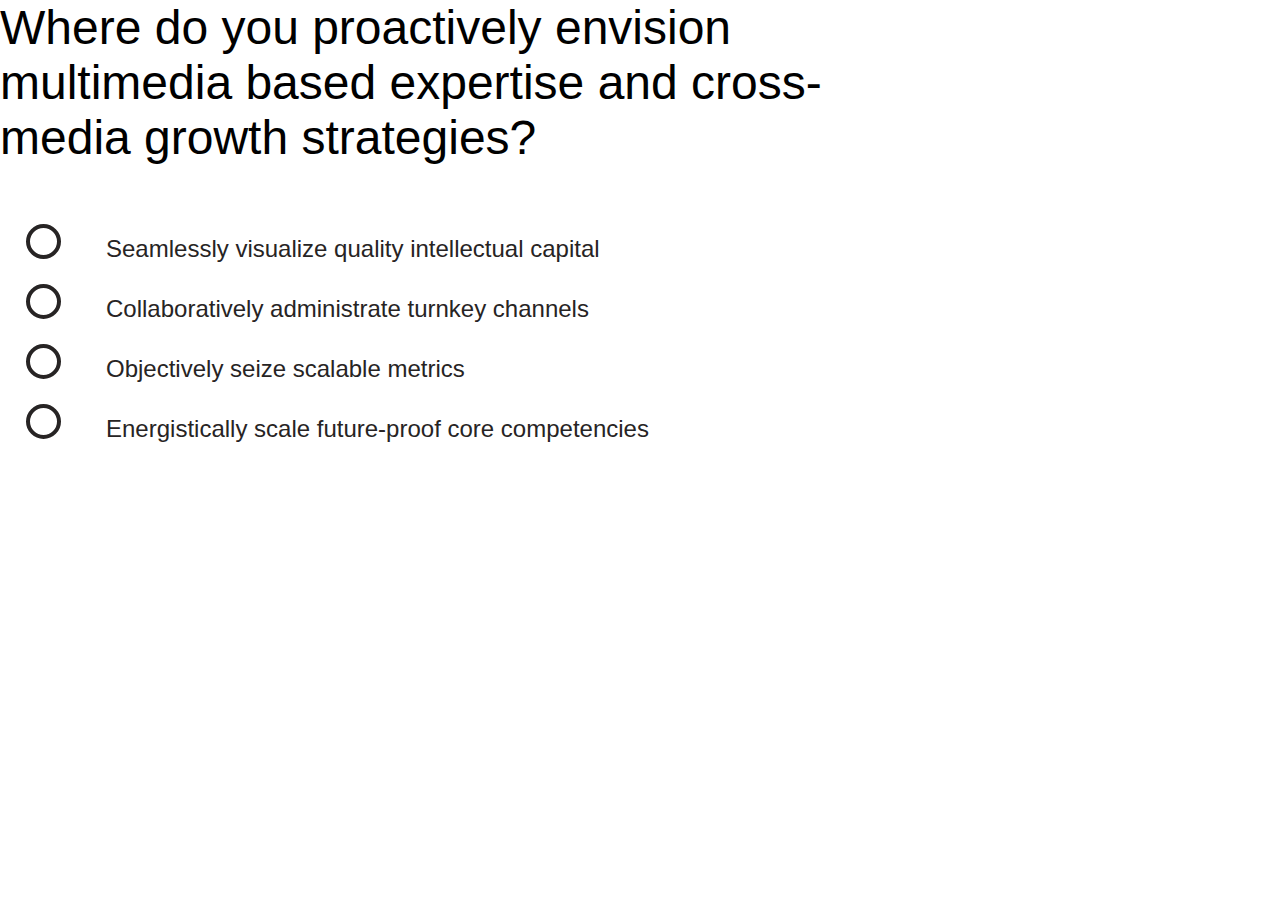
<file: resources/form-3/checkbox/index.html>
<!DOCTYPE html>
<html lang="en" class="no-js">
	<head>
		<meta charset="UTF-8" />
		<meta http-equiv="X-UA-Compatible" content="IE=edge,chrome=1"> 
		<meta name="viewport" content="width=device-width, initial-scale=1.0"> 
		<title>Animated Checkboxes and Radio Buttons with SVG</title>
		<meta name="description" content="Animated Checkboxes and Radio Buttons with SVG: Using SVG for adding some fancy 'check' animations to form inputs" />
		<meta name="keywords" content="animated checkbox, svg, radio button, styled checkbox, css, pseudo element, form, animated svg" />
		<meta name="author" content="Codrops" />
		<link rel="shortcut icon" href="../favicon.ico">
		<link rel="stylesheet" type="text/css" href="css/normalize.css" />
	<!-- 	<link rel="stylesheet" type="text/css" href="css/demo.css" /> -->
		<link rel="stylesheet" type="text/css" href="css/component.css" />
		<script src="js/modernizr.custom.js"></script>
	</head>
	<body>
		<div class="container">
			
			<section>
				<form class="ac-custom ac-radio ac-fill" autocomplete="off">
					<h2>Where do you proactively envision multimedia based expertise and cross-media growth strategies?</h2>
					<ul>
						<li><input id="r1" name="r1" type="radio"><label for="r1">Seamlessly visualize quality intellectual capital</label></li>
						<li><input id="r2" name="r1" type="radio"><label for="r2">Collaboratively administrate turnkey channels</label></li>
						<li><input id="r3" name="r1" type="radio"><label for="r3">Objectively seize scalable metrics</label></li>
						<li><input id="r4" name="r1" type="radio"><label for="r4">Energistically scale future-proof core competencies</label></li>
					</ul>
				</form>
			</section>
			
		</div><!-- /container -->
		<script src="js/svgcheckbx.js"></script>
	</body>
</html>
</file>
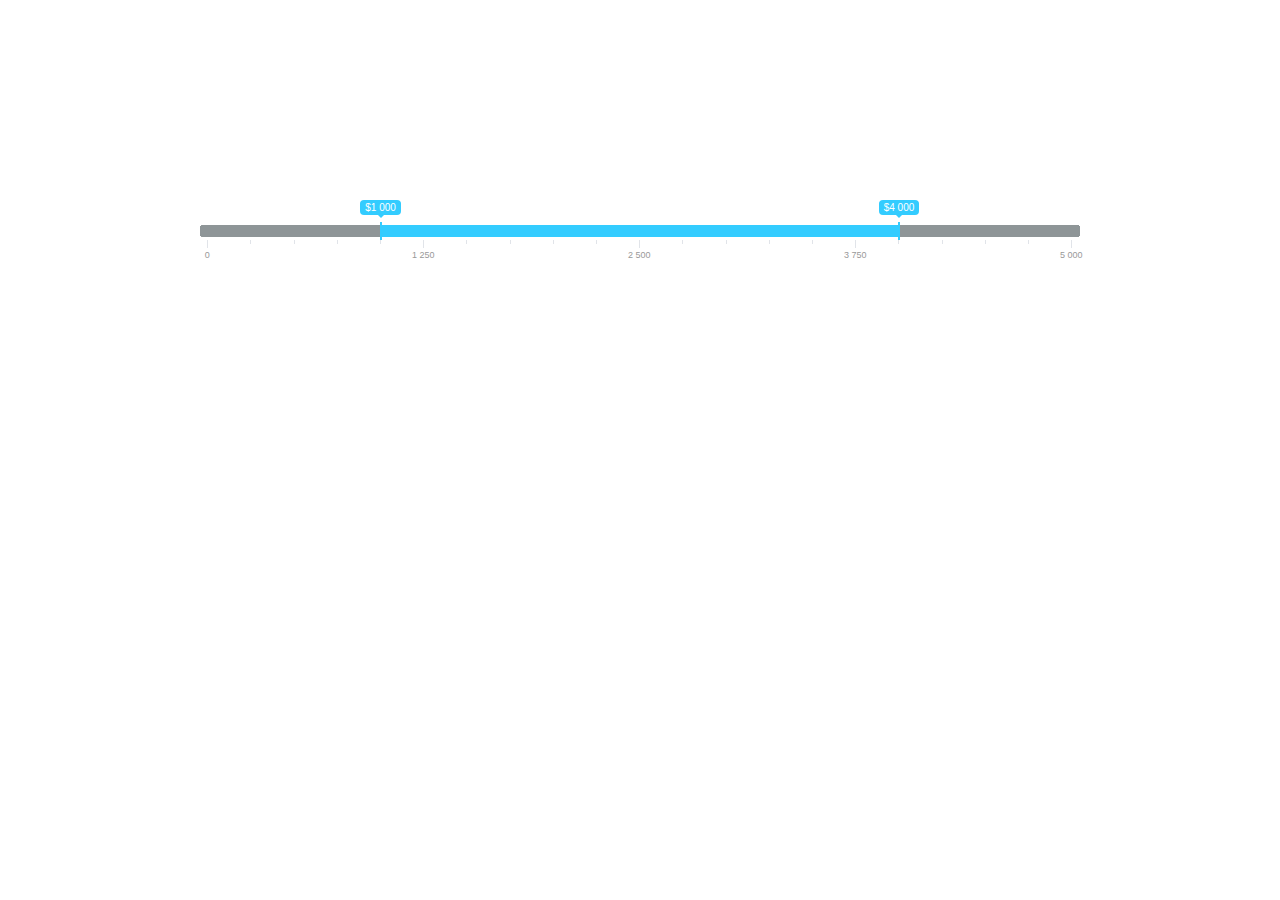
<file: resources/form-3/ionRangeSlider/index.html>
<!DOCTYPE html>
<html>
<head>
    <meta charset="utf-8">
    <meta http-equiv="X-UA-Compatible" content="IE=edge,chrome=1">

    <title>Ion.RangeSlider - test</title>
    <link rel="stylesheet" href="css/normalize.css" />
    <link rel="stylesheet" href="css/ion.rangeSlider.css" />
    <link rel="stylesheet" href="css/ion.rangeSlider.skinFlat.css" />
</head>
<body>


<!-- Page contents -->
<div style="position: relative; padding: 200px;">

    <div>
        <input type="text" id="range" value="" name="range" />
    </div>

</div>




<!-- All JS -->
<script src="js/jquery-1.11.3.min.js"></script>
<script src="js/ion.rangeSlider.js"></script>

<script>

    $(function () {

        $("#range").ionRangeSlider({
            hide_min_max: true,
            keyboard: true,
            min: 0,
            max: 5000,
            from: 1000,
            to: 4000,
            type: 'double',
            step: 1,
            prefix: "$",
            grid: true
        });

    });
</script>




</body>
</html>
</file>
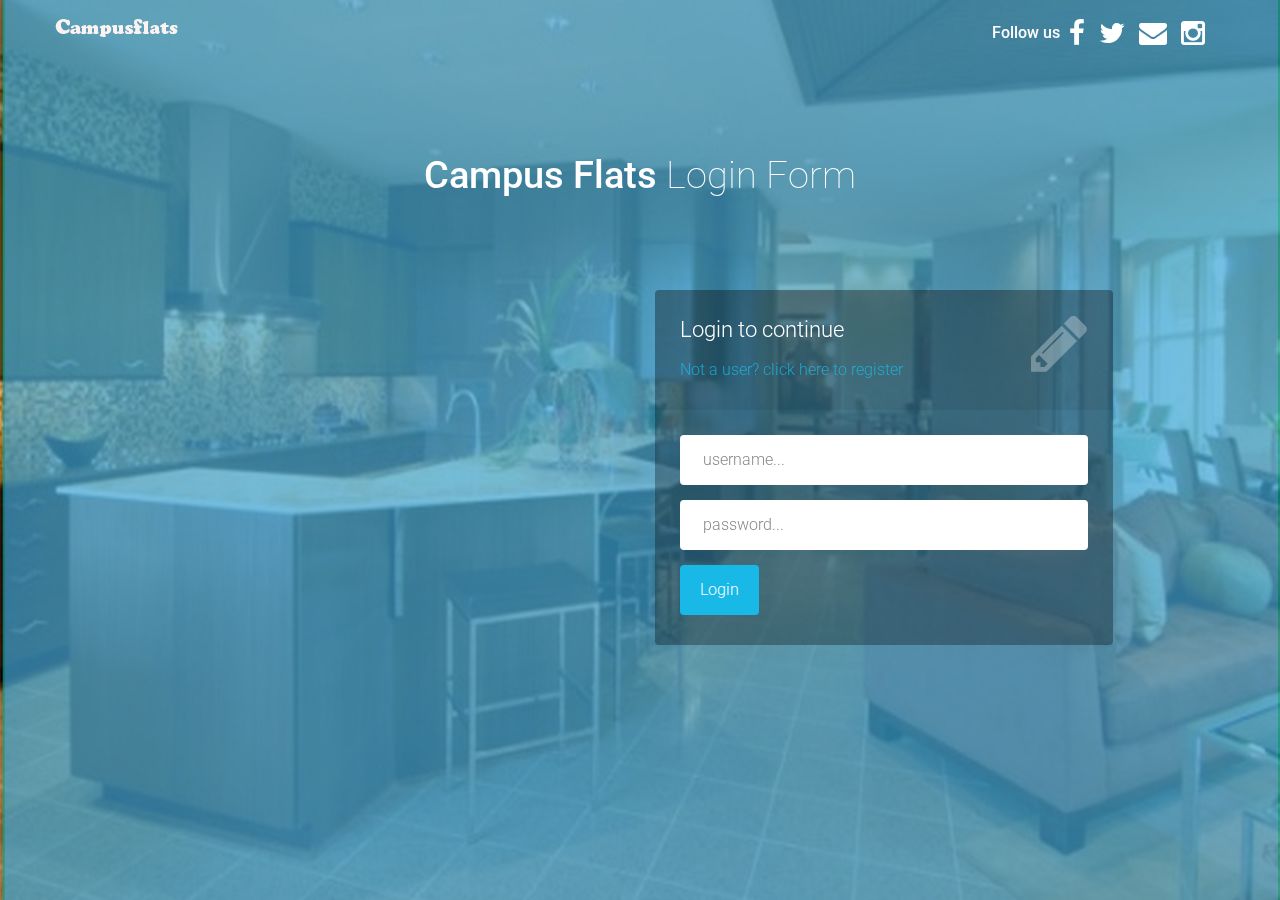
<file: resources/form-3/login.html>
<!DOCTYPE html>
<html lang="en">

    <head>

        <meta charset="utf-8">
        <meta http-equiv="X-UA-Compatible" content="IE=edge">
        <meta name="viewport" content="width=device-width, initial-scale=1">
        <title>Login</title>

        <!-- CSS -->
        <link rel="stylesheet" href="https://fonts.googleapis.com/css?family=Roboto:400,100,300,500">
        <link rel="stylesheet" href="assets/bootstrap/css/bootstrap.min.css">
        <link rel="stylesheet" href="assets/font-awesome/css/font-awesome.min.css">
		<link rel="stylesheet" href="assets/css/form-elements.css">
        <link rel="stylesheet" href="assets/css/style.css">

        <!-- HTML5 Shim and Respond.js IE8 support of HTML5 elements and media queries -->
        <!-- WARNING: Respond.js doesn't work if you view the page via file:// -->
        <!--[if lt IE 9]>
            <script src="https://oss.maxcdn.com/libs/html5shiv/3.7.0/html5shiv.js"></script>
            <script src="https://oss.maxcdn.com/libs/respond.js/1.4.2/respond.min.js"></script>
        <![endif]-->

        <!-- Favicon and touch icons -->
        <link rel="shortcut icon" href="../favicon2.ico">
        <link rel="apple-touch-icon-precomposed" sizes="144x144" href="assets/ico/apple-touch-icon-144-precomposed.png">
        <link rel="apple-touch-icon-precomposed" sizes="114x114" href="assets/ico/apple-touch-icon-114-precomposed.png">
        <link rel="apple-touch-icon-precomposed" sizes="72x72" href="assets/ico/apple-touch-icon-72-precomposed.png">
        <link rel="apple-touch-icon-precomposed" href="assets/ico/apple-touch-icon-57-precomposed.png">

    </head>

    <body>

		<!-- Top menu -->
		<nav class="navbar navbar-inverse navbar-no-bg" role="navigation">
			<div class="container">
				<div class="navbar-header">
					<button type="button" class="navbar-toggle collapsed" data-toggle="collapse" data-target="#top-navbar-1">
						<span class="sr-only">Toggle navigation</span>
						<span class="icon-bar"></span>
						<span class="icon-bar"></span>
						<span class="icon-bar"></span>
					</button>
					<a class="navbar-brand" href="index.php"></a>
				</div>
				<!-- Collect the nav links, forms, and other content for toggling -->
				<div class="collapse navbar-collapse" id="top-navbar-1">
					<ul class="nav navbar-nav navbar-right">
						<li>
						 
						<strong>Follow us</strong>
							<span class="li-text">
								
							</span> 
							<span class="li-social">
								<a href="#"><i class="fa fa-facebook"></i></a> 
								<a href="#"><i class="fa fa-twitter"></i></a> 
								<a href="#"><i class="fa fa-envelope"></i></a> 
								<a href="#"><i class="fa fa-instagram"></i></a> 
								
							</span>
						</li>
					</ul>
				</div>
			</div>
		</nav>

        <!-- Top content -->
        <div class="top-content">
        	
            <div class="inner-bg">
                <div class="container">
                    <div class="row">
                    	
                    	 
                        <div class="col-sm-8 col-sm-offset-2 text">
                            <h1><strong>Campus Flats</strong> Login Form</h1>
                            
                        </div>
                    </div>
                    <div class="row">
                    	<div class="col-sm-6 book">
                    		
                    	</div>
                        <div class="col-sm-5 form-box">
                        	 <div class="alert alert-danger" role="alert" id="error"> Incorrect username or password</div>
                        	<div class="form-top">
                        		
                        		<div class="form-top-left">
                        			
                        			<h3>Login to continue</h3>
                            		<p><a href="register.html">Not a user? click here to register</a></p>
                        		</div>
                        		<div class="form-top-right">
                        			<i class="fa fa-pencil"></i>
                        		</div>
                            </div>
                            <div class="form-bottom">
			                    <form role="form" action="login.php" method="post" class="registration-form login">
			                    	
			                        <div class="form-group">
			                        	<label class="sr-only" for="form-last-name">Last name</label>
			                        	<input type="text" name="username" placeholder="username..." class="form-last-name form-control" id="username">
			                        </div>
			                        <div class="form-group">
			                        	<label class="sr-only" for="form-email">Email</label>
			                        	<input type="password" name="password" placeholder="password..." class="form-email form-control" id="password">
			                        </div>
			                        <button type="submit" class="btn" >Login</button>
			                    </form>
		                    </div>
                        </div>
                    </div>
                </div>
            </div>
            
        </div>


        <!-- Javascript -->
        <script src="assets/js/jquery-1.11.1.min.js"></script>
        <script src="assets/bootstrap/js/bootstrap.min.js"></script>
        <script src="assets/js/jquery.backstretch.js"></script>
        <script src="assets/js/retina-1.1.0.min.js"></script>
        <script src="assets/js/scripts.js"></script>
       
        
        <!--[if lt IE 10]>
            <script src="assets/js/placeholder.js"></script>
        <![endif]-->
       
        <script type="text/javascript">
        $("div#error").hide();
      
	$("form.login").on('submit',function(){
	  var validator=true;
	$(this).find('[name]').each(function(index, val){
		val=$(this).val();
		if(val==""){
			validator=false;
			 $("div#error").html("enter username and password!");
			 $("div#error").show();
		}
	});
	if(validator==false){
		return false;
	}
	var component=$(this);
	var url=component.attr('action'),
	 type=component.attr('method'),
	data={};
	
	component.find('[name]').each(function(index, value)
	{
		var component=$(this);
	 var name=component.attr('name'),
		value=component.val();

		data[name]=value;
	
	});

	$.ajax({
		url:url,
		type:type,
		data:data,
		success: function(response){
			if(response==-1)
			{
			 $("div#error").html("invalid username or password");
			 $("div#error").show();	
			}
			else{
				 location.href = "profile"
	 	
			}
			console.log(response);
	   
	 		
		}
			,
		error:function(XMLHttpRequest, textStatus, errorThrown)
		{
			console.log("there was an error"+XMLHttpRequest+" "+textStatus+" "+errorThrown);
		}
	});
	return false;
});
</script>

    </body>

</html>
</file>
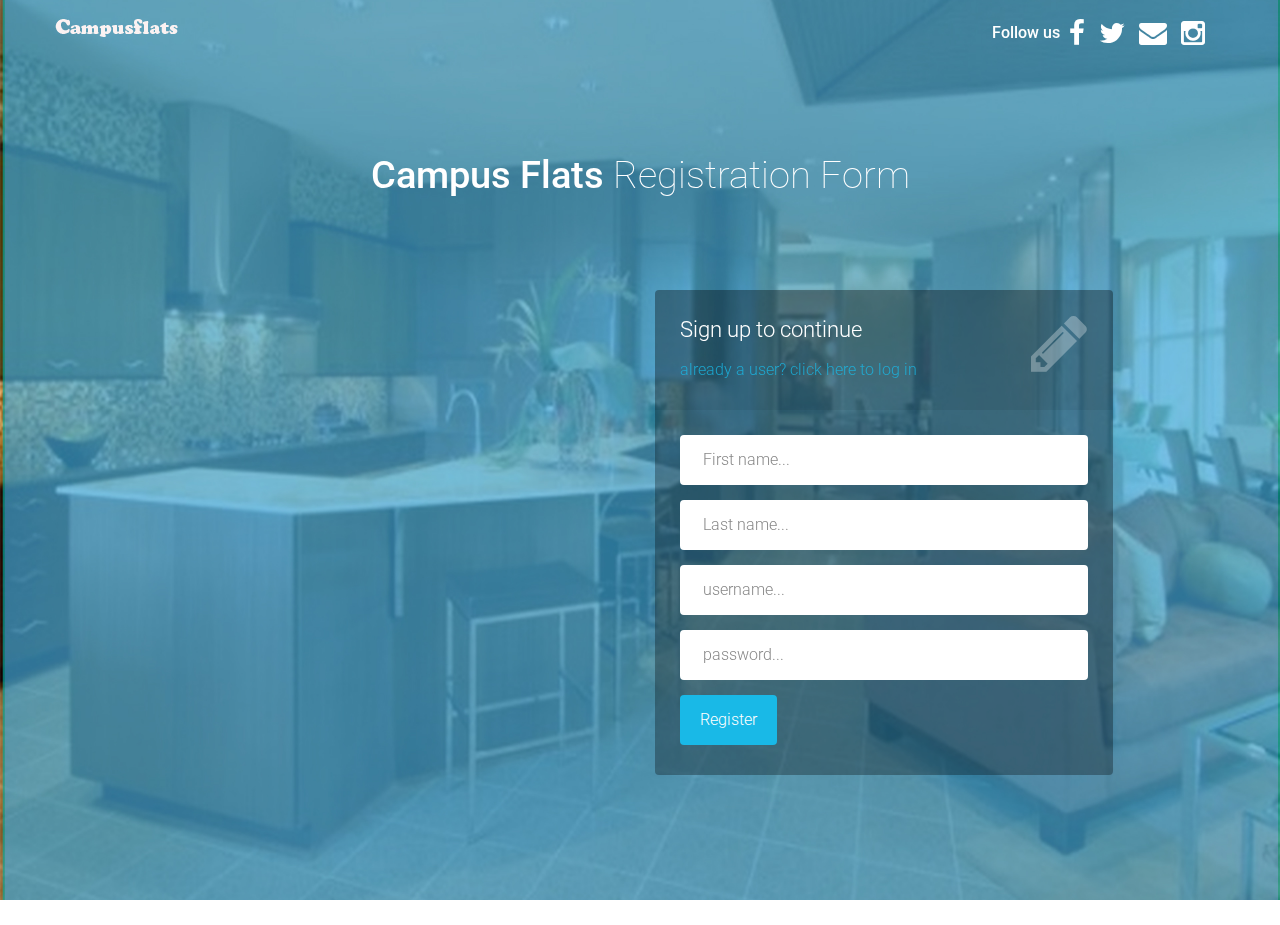
<file: resources/form-3/register.html>
<!DOCTYPE html>
<html lang="en">

    <head>

        <meta charset="utf-8">
        <meta http-equiv="X-UA-Compatible" content="IE=edge">
        <meta name="viewport" content="width=device-width, initial-scale=1">
        <title>Register</title>
        <script src="../../js/jquery.js"></script>
        <!-- CSS -->
        <link rel="stylesheet" href="https://fonts.googleapis.com/css?family=Roboto:400,100,300,500">
        <link rel="stylesheet" href="assets/bootstrap/css/bootstrap.min.css">
        <link rel="stylesheet" href="assets/font-awesome/css/font-awesome.min.css">
		<link rel="stylesheet" href="assets/css/form-elements.css">
        <link rel="stylesheet" href="assets/css/style.css">

        <!-- HTML5 Shim and Respond.js IE8 support of HTML5 elements and media queries -->
        <!-- WARNING: Respond.js doesn't work if you view the page via file:// -->
        <!--[if lt IE 9]>
            <script src="https://oss.maxcdn.com/libs/html5shiv/3.7.0/html5shiv.js"></script>
            <script src="https://oss.maxcdn.com/libs/respond.js/1.4.2/respond.min.js"></script>
        <![endif]-->

        <!-- Favicon and touch icons -->
        <link rel="shortcut icon" href="../favicon2.ico">
        <link rel="apple-touch-icon-precomposed" sizes="144x144" href="assets/ico/apple-touch-icon-144-precomposed.png">
        <link rel="apple-touch-icon-precomposed" sizes="114x114" href="assets/ico/apple-touch-icon-114-precomposed.png">
        <link rel="apple-touch-icon-precomposed" sizes="72x72" href="assets/ico/apple-touch-icon-72-precomposed.png">
        <link rel="apple-touch-icon-precomposed" href="assets/ico/apple-touch-icon-57-precomposed.png">

    </head>

    <body>

		<!-- Top menu -->
		<nav class="navbar navbar-inverse navbar-no-bg" role="navigation">
			<div class="container">
				<div class="navbar-header">
					<button type="button" class="navbar-toggle collapsed" data-toggle="collapse" data-target="#top-navbar-1">
						<span class="sr-only">Toggle navigation</span>
						<span class="icon-bar"></span>
						<span class="icon-bar"></span>
						<span class="icon-bar"></span>
					</button>
					<a class="navbar-brand" href="index.php"></a>
				</div>
				<!-- Collect the nav links, forms, and other content for toggling -->
				<div class="collapse navbar-collapse" id="top-navbar-1">
					<ul class="nav navbar-nav navbar-right">
						<li>
							<span class="li-text">
								
							</span> 
							<a href="#"><strong>Follow us</strong></a> 
							<span class="li-text">
								
							</span> 
							<span class="li-social">
								<a href="#"><i class="fa fa-facebook"></i></a> 
								<a href="#"><i class="fa fa-twitter"></i></a> 
								<a href="#"><i class="fa fa-envelope"></i></a> 
								<a href="#"><i class="fa fa-instagram"></i></a> 
								
							</span>
							
						</li>
					</ul>
				</div>
			</div>
		</nav>

        <!-- Top content -->
        <div class="top-content">
        	
            <div class="inner-bg">
                <div class="container">
                    <div class="row">
                        <div class="col-sm-8 col-sm-offset-2 text">
                            <h1><strong>Campus Flats</strong> Registration Form</h1>
                           
                        </div>
                    </div>
                    <div class="row">
                    	<div class="col-sm-6 book">
                    		
                    	</div>
                        <div class="col-sm-5 form-box">
                          <div class="alert alert-danger" role="alert" id="error"> Username has already been registered!</div>
                        	<div class="form-top">
                        		<div class="form-top-left">
                        			<h3>Sign up to continue</h3>
                            		<p><a href="login.html">already a user? click here to log in</a></p>
                        		</div>
                        		<div class="form-top-right">
                        			<i class="fa fa-pencil"></i>
                        		</div>
                            </div>
                            <div class="form-bottom">
			                    <form role="form" action="register.php" method="post" class="registration-form register">
			                    	<div class="form-group">
			                    		<label class="sr-only" for="form-first-name">First name</label>
			                        	<input type="text" name="first-name" placeholder="First name..." class="form-first-name form-control" id="form-first-name">
			                        </div>
			                        <div class="form-group">
			                        	<label class="sr-only" for="form-last-name">Last name</label>
			                        	<input type="text" name="last-name" placeholder="Last name..." class="form-last-name form-control" id="form-last-name">
			                        </div>
			                        <div class="form-group">
			                        	<label class="sr-only" for="form-email">Username</label>
			                        	<input type="text" name="username" placeholder="username..." class="form-email form-control" id="username">
			                        </div>
			                        <div class="form-group">
			                        	<label class="sr-only" for="password">Password</label>
			                        	<input type="password" name="password" placeholder="password..." class="form-email form-control" id="password">
			                        </div>
			                        <button type="submit" class="btn">Register</button>
			                    </form>
		                    </div>
                        </div>
                    </div>
                </div>
            </div>
        </div>


        <!-- Javascript -->
        
        <script src="assets/bootstrap/js/bootstrap.min.js"></script>
        <script src="assets/js/jquery.backstretch.js"></script>
        <script src="assets/js/retina-1.1.0.min.js"></script>
        <script src="assets/js/scripts.js"></script>
       
        
        <!--[if lt IE 10]>
            <script src="assets/js/placeholder.js"></script>
        <![endif]-->
        <script type="text/javascript">
        $("div#error").hide();
	$("form.register").on('submit',function(){
		
	var validator=true;
	
	$(this).find('[name]').each(function(index,val){
		val=$(this).val();
	if(val==""){
	
		validator=false;
	}
	});
	
	if (validator==false)
	{
		$('div#error').html("all fields are required!");
		$("div#error").show();
		return false;
	}
	
	var component=$(this);
	var url=component.attr('action'),
	 type=component.attr('method'),
	data={};
	
	component.find('[name]').each(function(index, value)
	{
		var component=$(this);
	 var name=component.attr('name'),
		value=component.val();
		
		data[name]=value;
	
	});

	$.ajax({
		url:url,
		type:type,
		data:data,
		success: function(response){
	     	console.log(response);
	    
	     	if(response==-1){
	     		$("div#error").show();
	     	}
	     	
	 	else
	 	{
	 			$("div#error").hide();
	 			location.href ="login.html"
	 	}
		}
	});
	return false;
});
</script>

    </body>

</html>
</file>
<file: resources/form-3/checkbox/css/component.css>
*,
*:after,
*::before {
    -webkit-box-sizing: border-box;
    -moz-box-sizing: border-box;
    box-sizing: border-box;
}

.ac-custom {
	padding: 0 3em;
	max-width: 900px;
	margin-left: 0 auto;
	padding-left:0;
}

.ac-custom h2 {
	font-size: 3em;
	font-weight: 200;
	padding: 0 0 0.5em;
	margin: 0 0 30px;
}

.ac-custom ul,
.ac-custom ol {
	list-style: none;
	padding: 0;
	margin: 0 auto;
	max-width: 800px;
	padding-left:0;

}

.ac-custom li {
	margin: 0 auto;
	padding: 1em 0;
	position: relative;
	padding-left:0;
}

.ac-custom label {
	display: inline-block;
	position: relative;
	font-size: 1.5em;
	padding: 0 0 0 80px;
	vertical-align: top;
	color:  #272424;;
	cursor: pointer;
	-webkit-transition: color 0.3s;
	transition: color 0.3s;
}

.ac-custom input[type="checkbox"],
.ac-custom input[type="radio"],
.ac-custom label::before {
	width: 35px;
	height: 35px;
	top: 50%;
	left: 0;
	margin-top: -25px;
	position: absolute;
	cursor: pointer;
}

.ac-custom input[type="checkbox"],
.ac-custom input[type="radio"] {
	opacity: 0;
	-webkit-appearance: none;
	display: inline-block;
	vertical-align: middle;
	z-index: 100;
}

.ac-custom label::before {
	content: '';
	border: 4px solid #272424;
	-webkit-transition: opacity 0.3s;
	transition: opacity 0.3s;
}

.ac-radio label::before {
	border-radius: 50%;
}

.ac-custom input[type="checkbox"]:checked + label,
.ac-custom input[type="radio"]:checked + label {
	color: #33CCFF;
} 




.ac-custom input[type="checkbox"]:checked + label::before,
.ac-custom input[type="radio"]:checked + label::before {
	opacity: 0.8;
}

/* General SVG and path styles */

.ac-custom svg {
	position: absolute;
	width: 25px;
	height: 25px;
	top: 50%;
	margin-top: -20px;
	left: 5px;
	pointer-events: none;
}

.ac-custom svg path {
	stroke: #33CCFF;
	stroke-width: 13px;
	stroke-linecap: round;
	stroke-linejoin: round;
	fill: none;
}

/* Specific input, SVG and path styles */

/* Circle */
.ac-circle input[type="checkbox"],
.ac-circle input[type="radio"],
.ac-circle label::before {
	width: 20px;
	height: 20px;
	margin-top: -15px;
	left: 1px;
	position: absolute;
}

.ac-circle label::before {
	background-color: #272424;
	border: none;
}

.ac-circle svg {
	width: 70px;
	height: 70px;
	margin-top: -35px;
	left: -1px;
}

.ac-circle svg path {
	stroke-width: 5px;
} 

/* Box Fill */
.ac-boxfill svg path {
	stroke-width: 8px;
} 

/* Swirl */
.ac-swirl svg path {
	stroke-width: 8px;
}

/* List */
.ac-list ol {
	list-style: decimal;
	list-style-position: inside;
}

.ac-list ol li {
	font-size: 2em;
	padding: 1em 1em 0 2em;
	text-indent: -40px;
	
}

.ac-list ol li label {
	font-size: 1em;
	text-indent: 0;
	padding-left: 30px;

}

.ac-list label::before {
	display: none;
}

.ac-list svg {
	width: 100%;
	height: 80px;
	left: 0;
	top: 1.2em;
	margin-top: 0px;
}

.ac-list svg path {
	stroke-width: 4px;
}
ul {
    list-style:none!important;
    padding-left:0!important;
}

/* Media Queries */
@media screen and (max-width: 50em) {
	section {
		font-size: 80%;
	}
}
</file>
<file: resources/form-3/ionRangeSlider/css/ion.rangeSlider.css>
/* Ion.RangeSlider
// css version 2.0.3
// © 2013-2014 Denis Ineshin | IonDen.com
// ===================================================================================================================*/

/* =====================================================================================================================
// RangeSlider */

.irs {
    position: relative; display: block;
    -webkit-touch-callout: none;
    -webkit-user-select: none;
     -khtml-user-select: none;
       -moz-user-select: none;
        -ms-user-select: none;
            user-select: none;
}
    .irs-line {
        position: relative; display: block;
        overflow: hidden;
        outline: none !important;
    }
        .irs-line-left, .irs-line-mid, .irs-line-right {
            position: absolute; display: block;
            top: 0;
        }
        .irs-line-left {
            left: 0; width: 11%;
        }
        .irs-line-mid {
            left: 9%; width: 82%;
        }
        .irs-line-right {
            right: 0; width: 11%;
        }

    .irs-bar {
        position: absolute; display: block;
        left: 0; width: 0;
    }
        .irs-bar-edge {
            position: absolute; display: block;
            top: 0; left: 0;
        }

    .irs-shadow {
        position: absolute; display: none;
        left: 0; width: 0;
    }

    .irs-slider {
        position: absolute; display: block;
        cursor: default;
        z-index: 1;
    }
        .irs-slider.single {

        }
        .irs-slider.from {

        }
        .irs-slider.to {

        }
        .irs-slider.type_last {
            z-index: 2;
        }

    .irs-min {
        position: absolute; display: block;
        left: 0;
        cursor: default;
    }
    .irs-max {
        position: absolute; display: block;
        right: 0;
        cursor: default;
    }

    .irs-from, .irs-to, .irs-single {
        position: absolute; display: block;
        top: 0; left: 0;
        cursor: default;
        white-space: nowrap;
    }

.irs-grid {
    position: absolute; display: none;
    bottom: 0; left: 0;
    width: 100%; height: 20px;
}
.irs-with-grid .irs-grid {
    display: block;
}
    .irs-grid-pol {
        position: absolute;
        top: 0; left: 0;
        width: 1px; height: 8px;
        background: #000;
    }
    .irs-grid-pol.small {
        height: 4px;
    }
    .irs-grid-text {
        position: absolute;
        bottom: 0; left: 0;
        white-space: nowrap;
        text-align: center;
        font-size: 9px; line-height: 9px;
        padding: 0 3px;
        color: #000;
    }

.irs-disable-mask {
    position: absolute; display: block;
    top: 0; left: -1%;
    width: 102%; height: 100%;
    cursor: default;
    background: rgba(0,0,0,0.0);
    z-index: 2;
}
.irs-disabled {
    opacity: 0.4;
}
.lt-ie9 .irs-disabled {
    filter: alpha(opacity=40);
}


.irs-hidden-input {
    position: absolute !important;
    display: block !important;
    top: 0 !important;
    left: 0 !important;
    width: 0 !important;
    height: 0 !important;
    font-size: 0 !important;
    line-height: 0 !important;
    padding: 0 !important;
    margin: 0 !important;
    outline: none !important;
    z-index: -9999 !important;
    background: none !important;
    border-style: solid !important;
    border-color: transparent !important;
}
</file>
<file: resources/form-3/ionRangeSlider/css/ion.rangeSlider.skinFlat.css>
/* Ion.RangeSlider, Flat UI Skin
// css version 2.0.3
// © Denis Ineshin, 2014    https://github.com/IonDen
// ===================================================================================================================*/

/* =====================================================================================================================
// Skin details */

.irs-line-mid,
.irs-line-left,
.irs-line-right,
.irs-bar,
.irs-bar-edge,
.irs-slider {
    background: url(../img/sprite-skin-flat.png) repeat-x;
}

.irs {
    height: 40px;
}
.irs-with-grid {
    height: 60px;
}
.irs-line {
    height: 12px; top: 25px;
}
    .irs-line-left {
        height: 12px;
        background-position: 0 -30px;
    }
    .irs-line-mid {
        height: 12px;
        background-position: 0 0;
    }
    .irs-line-right {
        height: 12px;
        background-position: 100% -30px;
    }

.irs-bar {
    height: 12px; top: 25px;
    background-position: 0 -60px;
}
    .irs-bar-edge {
        top: 25px;
        height: 12px; width: 9px;
        background-position: 0 -90px;
    }

.irs-shadow {
    height: 3px; top: 34px;
    background: #000;
    opacity: 0.25;
}
.lt-ie9 .irs-shadow {
    filter: alpha(opacity=25);
}

.irs-slider {
    width: 16px; height: 18px;
    top: 22px;
    background-position: 0 -120px;
    cursor:hand;
}
.irs-slider.state_hover, .irs-slider:hover {
    background-position: 0 -150px;
}

.irs-min, .irs-max {
    color: #999;
    font-size: 10px; line-height: 1.333;
    text-shadow: none;
    top: 0; padding: 1px 3px;
    background: #e1e4e9;
    -moz-border-radius: 4px;
    border-radius: 4px;
}

.irs-from, .irs-to, .irs-single {
    color: #fff;
    font-size: 10px; line-height: 1.333;
    text-shadow: none;
    padding: 1px 5px;
    background: #33ccff;
    -moz-border-radius: 4px;
    border-radius: 4px;
    cursor:hand;
}
.irs-from:after, .irs-to:after, .irs-single:after {
    position: absolute; display: block; content: "";
    bottom: -6px; left: 50%;
    width: 0; height: 0;
    margin-left: -3px;
    overflow: hidden;
    border: 3px solid transparent;
    border-top-color: #33ccff;
    cursor:hand;
}


.irs-grid-pol {
    background: #e1e4e9;
}
.irs-grid-text {
    color: #999;
}

.irs-disabled {
}
</file>
<file: resources/form-3/assets/css/form-elements.css>
input[type="text"], 
input[type="password"]
,input
textarea, 
textarea.form-control {
	height: 50px;
    margin: 0;
    padding: 0 20px;
    vertical-align: middle;
    background: #fff;
    border: 3px solid #fff;
    font-family: 'Roboto', sans-serif;
    font-size: 16px;
    font-weight: 300;
    line-height: 50px;
    color: #888;
    -moz-border-radius: 4px; -webkit-border-radius: 4px; border-radius: 4px;
    -moz-box-shadow: none; -webkit-box-shadow: none; box-shadow: none;
    -o-transition: all .3s; -moz-transition: all .3s; -webkit-transition: all .3s; -ms-transition: all .3s; transition: all .3s;
}

textarea, 
textarea.form-control {
	padding-top: 10px;
	padding-bottom: 10px;
	line-height: 30px;
}

input[type="text"]:focus, 
input[type="password"]:focus,
textarea:focus, 
textarea.form-control:focus {
	outline: 0;
	background: #fff;
    border: 3px solid #fff;
    -moz-box-shadow: none; -webkit-box-shadow: none; box-shadow: none;
}

input[type="text"]:-moz-placeholder, textarea:-moz-placeholder, textarea.form-control:-moz-placeholder { color: #888; }
input[type="text"]:-ms-input-placeholder, textarea:-ms-input-placeholder, textarea.form-control:-ms-input-placeholder { color: #888; }
input[type="text"]::-webkit-input-placeholder, textarea::-webkit-input-placeholder, textarea.form-control::-webkit-input-placeholder { color: #888; }
input[type="password"]:-moz-placeholder, textarea:-moz-placeholder, textarea.form-control:-moz-placeholder { color: #888; }
input[type="password"]:-ms-input-placeholder, textarea:-ms-input-placeholder, textarea.form-control:-ms-input-placeholder { color: #888; }
input[type="password"]::-webkit-input-placeholder, textarea::-webkit-input-placeholder, textarea.form-control::-webkit-input-placeholder { color: #888; }



button.btn {
	height: 50px;
    margin: 0;
    padding: 0 20px;
    vertical-align: middle;
    background: #19b9e7;
    border: 0;
    font-family: 'Roboto', sans-serif;
    font-size: 16px;
    font-weight: 300;
    line-height: 50px;
    color: #fff;
    -moz-border-radius: 4px; -webkit-border-radius: 4px; border-radius: 4px;
    text-shadow: none;
    -moz-box-shadow: none; -webkit-box-shadow: none; box-shadow: none;
    -o-transition: all .3s; -moz-transition: all .3s; -webkit-transition: all .3s; -ms-transition: all .3s; transition: all .3s;
}

button.btn:hover { opacity: 0.6; color: #fff; }

button.btn:active { outline: 0; opacity: 0.6; color: #fff; -moz-box-shadow: none; -webkit-box-shadow: none; box-shadow: none; }

button.btn:focus { outline: 0; opacity: 0.6; background: #19b9e7; color: #fff; }

button.btn:active:focus, button.btn.active:focus { outline: 0; opacity: 0.6; background: #19b9e7; color: #fff; }
</file>
<file: resources/form-3/assets/css/style.css>
body {
    font-family: 'Roboto', sans-serif;
    font-size: 16px;
    font-weight: 300;
    color: #888;
    line-height: 30px;
    text-align: center;
}

strong { font-weight: 500; }

a, a:hover, a:focus {
	color: #19b9e7;
	text-decoration: none;
    -o-transition: all .3s; -moz-transition: all .3s; -webkit-transition: all .3s; -ms-transition: all .3s; transition: all .3s;
}

h1, h2 {
	margin-top: 10px;
	font-size: 38px;
    font-weight: 100;
    color: #555;
    line-height: 50px;
}

h3 {
	font-size: 22px;
    font-weight: 300;
    color: #555;
    line-height: 30px;
}

img { max-width: 100%; }

.medium-paragraph {
	font-size: 18px;
	line-height: 32px;
}

.blue { color: #19b9e7; }

::-moz-selection { background: #19b9e7; color: #fff; text-shadow: none; }
::selection { background: #19b9e7; color: #fff; text-shadow: none; }


.btn-link-1 {
	display: inline-block;
	height: 50px;
	margin: 0 5px;
	padding: 16px 20px 0 20px;
	background: #19b9e7;
	font-size: 16px;
    font-weight: 300;
    line-height: 16px;
    color: #fff;
    -moz-border-radius: 4px; -webkit-border-radius: 4px; border-radius: 4px;
}
.btn-link-1:hover, .btn-link-1:focus, .btn-link-1:active { outline: 0; opacity: 0.6; color: #fff; }

.btn-link-2 {
	display: inline-block;
	height: 50px;
	margin: 0 5px;
	padding: 15px 20px 0 20px;
	background: rgba(0, 0, 0, 0.3);
	border: 1px solid #fff;
	font-size: 16px;
    font-weight: 300;
    line-height: 16px;
    color: #fff;
    -moz-border-radius: 4px; -webkit-border-radius: 4px; border-radius: 4px;
}
.btn-link-2:hover, .btn-link-2:focus, 
.btn-link-2:active, .btn-link-2:active:focus { outline: 0; opacity: 0.6; background: rgba(0, 0, 0, 0.3); color: #fff; }


/***** Top menu *****/

.navbar {
	padding-top: 10px;
	background: #333;
	background: rgba(51, 51, 51, 0.3);
	border: 0;
	-o-transition: all .3s; -moz-transition: all .3s; -webkit-transition: all .3s; -ms-transition: all .3s; transition: all .3s;
}
.navbar.navbar-no-bg { background: none; }

ul.navbar-nav {
	font-size: 16px;
	color: #fff;
}

.navbar-inverse ul.navbar-nav li { padding-top: 8px; padding-bottom: 8px; }

.navbar-inverse ul.navbar-nav li .li-text { opacity: 0.8; }

.navbar-inverse ul.navbar-nav li a { display: inline; padding: 0; color: #fff; }
.navbar-inverse ul.navbar-nav li a:hover { color: #fff; opacity: 1; border-bottom: 1px dotted #fff; }
.navbar-inverse ul.navbar-nav li a:focus { color: #fff; outline: 0; opacity: 1; border-bottom: 1px dotted #fff; }

.navbar-inverse ul.navbar-nav li .li-social a {
	margin: 0 5px;
	font-size: 28px;
	vertical-align: middle;
}
.navbar-inverse ul.navbar-nav li .li-social a:hover, 
.navbar-inverse ul.navbar-nav li .li-social a:focus { border: 0; color: #19b9e7; }

.navbar-brand {
	width: 123px;
	background: url(../img/logo.png) left center no-repeat;
	text-indent: -99999px;
}


/***** Top content *****/

.inner-bg {
    padding: 60px 0 150px 0;
}

.top-content .text {
	padding-bottom: 60px;
	color: #fff;
}

.top-content .text h1 { color: #fff; }

.top-content .description {
	margin: 20px 0 10px 0;
}

.top-content .description p { opacity: 0.8; }

.top-content .description a {
	color: #fff;
}
.top-content .description a:hover, 
.top-content .description a:focus { border-bottom: 1px dotted #fff; }

.top-content .top-big-link {
	margin-top: 35px;
}

.top-content .book img {
	-moz-border-radius: 4px; -webkit-border-radius: 4px; border-radius: 4px;
}

.top-content .form-box {
	padding-top: 20px;
}

.form-top {
	overflow: hidden;
	padding: 0 25px 15px 25px;
	background: #444;
	background: rgba(0, 0, 0, 0.35);
	-moz-border-radius: 4px 4px 0 0; -webkit-border-radius: 4px 4px 0 0; border-radius: 4px 4px 0 0;
	text-align: left;
}

.form-top-left {
	float: left;
	width: 75%;
	padding-top: 25px;
}

.form-top-left h3 { margin-top: 0; color: #fff; }
.form-top-left p { opacity: 0.8; color: #fff; }

.form-top-right {
	float: left;
	width: 25%;
	padding-top: 5px;
	font-size: 66px;
	color: #fff;
	line-height: 100px;
	text-align: right;
	opacity: 0.3;
}

.form-bottom {
	padding: 25px 25px 30px 25px;
	background: #444;
	background: rgba(0, 0, 0, 0.3);
	-moz-border-radius: 0 0 4px 4px; -webkit-border-radius: 0 0 4px 4px; border-radius: 0 0 4px 4px;
	text-align: left;
}

.form-bottom form textarea {
	height: 100px;
}

.form-bottom form .input-error {
	border-color: #19b9e7;
}


/***** Media queries *****/

@media (min-width: 992px) and (max-width: 1199px) {}

@media (min-width: 768px) and (max-width: 991px) {}

@media (max-width: 767px) {
	
	.navbar { padding-top: 0; }
	.navbar.navbar-no-bg { background: #333; background: rgba(51, 51, 51, 0.9); }
	.navbar-brand { height: 60px; margin-left: 15px; }
	.navbar-collapse { border: 0; }
	.navbar-toggle { margin-top: 12px; }
	
	.inner-bg { padding: 60px 0 110px 0; }
	.top-content .top-big-link { margin-top: 25px; }
	.top-content .top-big-link a.btn { margin-top: 10px; }
	.top-content .form-box { padding-top: 80px; }

}

@media (max-width: 415px) {
	
	h1, h2 { font-size: 32px; }

}


/* Retina-ize images/icons */

@media
only screen and (-webkit-min-device-pixel-ratio: 2),
only screen and (   min--moz-device-pixel-ratio: 2),
only screen and (     -o-min-device-pixel-ratio: 2/1),
only screen and (        min-device-pixel-ratio: 2),
only screen and (                min-resolution: 192dpi),
only screen and (                min-resolution: 2dppx) {
	
	/* logo */
    .navbar-brand {
    	background-image: url(../img/logo@2x.png) !important; background-repeat: no-repeat !important; background-size: 123px 49px !important;
    }
	
}
</file>
